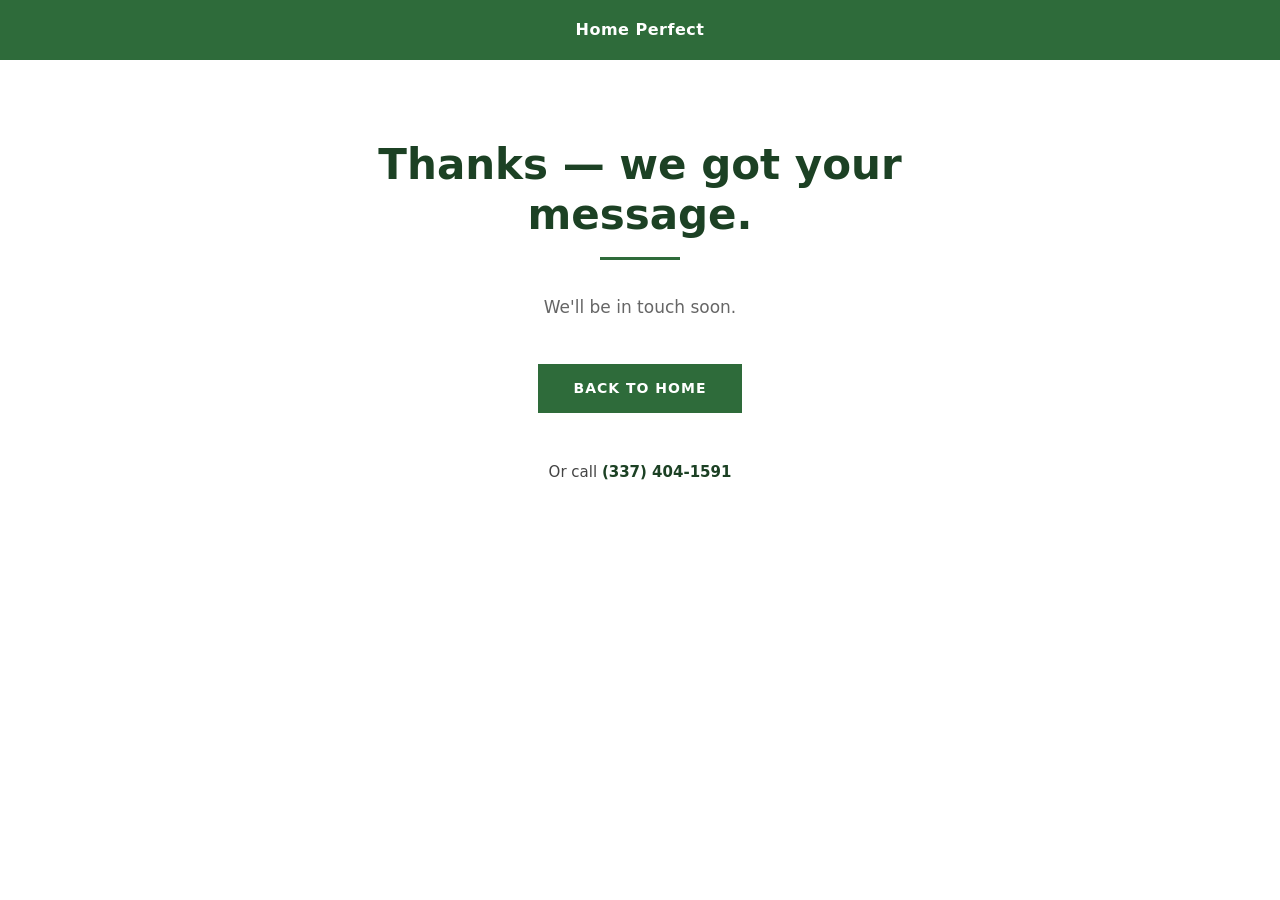
<file: thank-you/index.html>
<!DOCTYPE html>
<html lang="en-US">
<head>
<meta charset="UTF-8">
<meta name="viewport" content="width=device-width,initial-scale=1">
<title>Thank you — Home Perfect</title>
<meta name="description" content="Thanks for reaching out to Home Perfect. We'll be in touch soon.">
<link rel="canonical" href="https://homeperfectllc.com/thank-you">
<meta name="robots" content="noindex,nofollow">
<meta property="og:type" content="website">
<meta property="og:site_name" content="Home Perfect">
<meta property="og:title" content="Thank you — Home Perfect">
<meta property="og:description" content="Thanks for reaching out to Home Perfect. We'll be in touch soon.">
<meta property="og:url" content="https://homeperfectllc.com/thank-you">
<meta property="og:image" content="https://homeperfectllc.com/wp-content/uploads/2023/04/Home-Perfect-Logo.png">
<meta name="twitter:card" content="summary_large_image">
<meta name="twitter:title" content="Thank you — Home Perfect">
<meta name="twitter:description" content="Thanks for reaching out to Home Perfect. We'll be in touch soon.">
<meta name="twitter:image" content="https://homeperfectllc.com/wp-content/uploads/2023/04/Home-Perfect-Logo.png">
<style>
  :root { --brand:#2e6b3a; --brand-dark:#1c4124; --text:#222; --muted:#666; }
  *{box-sizing:border-box}
  body{margin:0;font-family:system-ui,Arial,sans-serif;color:var(--text);background:#fff;line-height:1.5}
  header{background:var(--brand);color:#fff;padding:18px 24px;text-align:center}
  header a{color:#fff;text-decoration:none;font-weight:600;letter-spacing:.5px}
  main{max-width:680px;margin:0 auto;padding:80px 24px 120px;text-align:center}
  h1{font-size:42px;color:var(--brand-dark);margin:0 0 16px;line-height:1.2}
  .accent{display:inline-block;width:80px;height:3px;background:var(--brand);margin:0 auto 28px}
  p{font-size:17px;color:var(--muted);margin:0 0 12px}
  .cta{display:inline-block;margin-top:32px;padding:14px 36px;background:var(--brand);color:#fff;text-transform:uppercase;font-weight:600;letter-spacing:1px;font-size:14px;text-decoration:none;transition:background .2s}
  .cta:hover{background:var(--brand-dark)}
  .phone{margin-top:48px;font-size:15px;color:#444}
  .phone a{color:var(--brand-dark);font-weight:600;text-decoration:none}
</style>
<!-- Found It Lead Capture -->
<script src="https://www.founditos.com/embed/lead-capture.js" data-account="e3e4cecc-81ae-4468-b483-7eb557fa98a6" async></script>
</head>
<body>
<header><a href="/">Home Perfect</a></header>
<main>
  <h1>Thanks — we got your message.</h1>
  <span class="accent"></span>
  <p>We'll be in touch soon.</p>
  <a class="cta" href="/">Back to home</a>
  <div class="phone">Or call <a href="tel:3374041591">(337) 404-1591</a></div>
</main>
</body>
</html>
</file>
